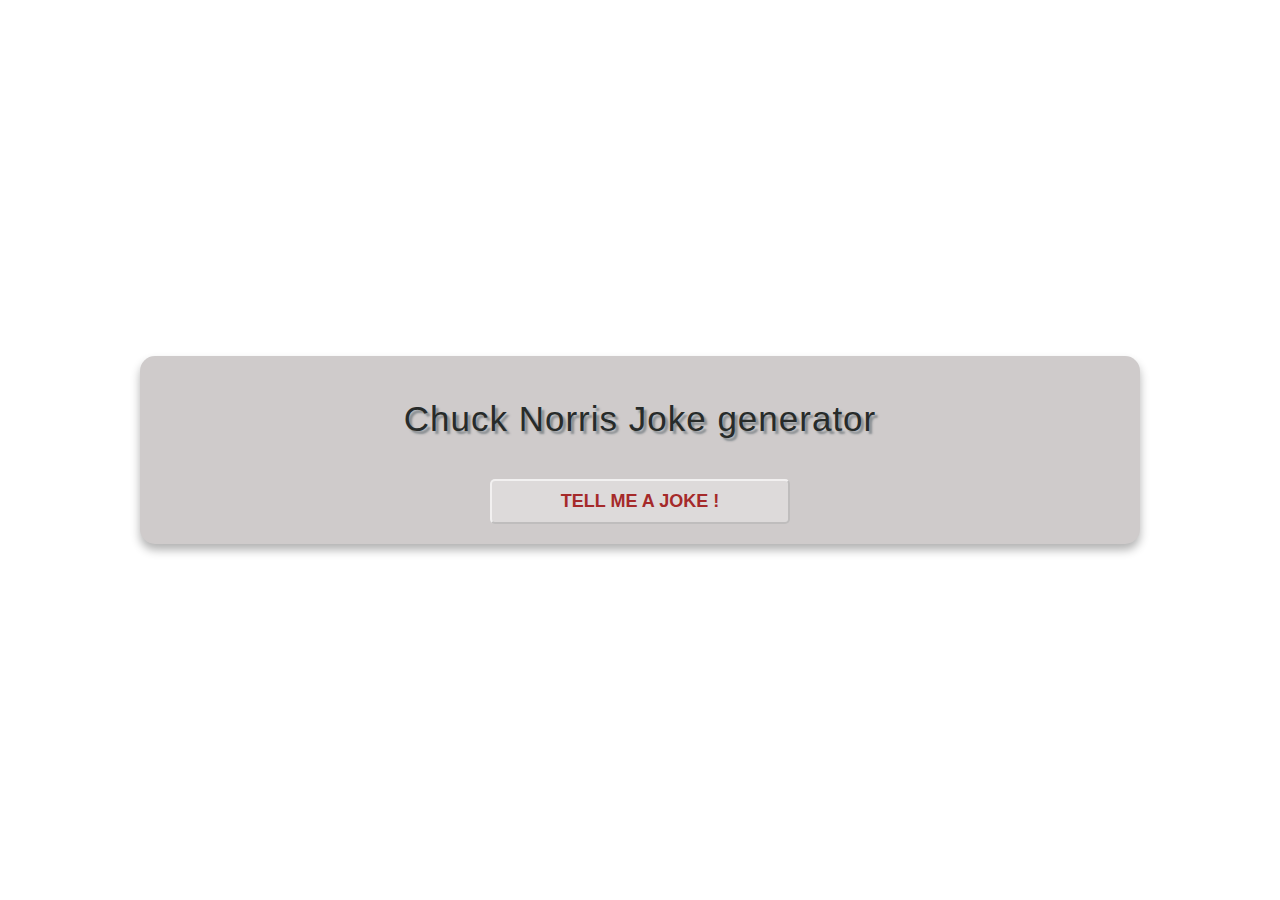
<file: index.html>
<!DOCTYPE html>
<html lang="en">

<head>
    <meta charset="UTF-8">
    <meta http-equiv="X-UA-Compatible" content="IE=edge">
    <meta name="viewport" content="width=device-width, initial-scale=1.0">
    <link rel="stylesheet" href="./style.css">
    <title>Chuck Noris Joke-Generator</title>
</head>

<body>
    <div class="container">
        <h1 class="heading">Chuck Norris Joke generator</h1>
        <!-- <p class="joke" id="joke">Joke</p> -->
        <div class="jokeDiv"></div>
        <button class="btn" id="btn">Tell me a joke !</button>
    </div>

    <script src="./js/data.js"></script>
    <script src="./js/ui.js"></script>
    <script src="./js/app.js"></script>
</body>

</html>
</file>
<file: style.css>
body {
    margin: 0;
    display: flex;
    min-height: 100vh;
    justify-content: center;
    align-items: center;
    font-family: Verdana, Geneva, Tahoma, sans-serif;
}

.container {
    background-color: rgb(207, 203, 203);
    padding: 20px;
    box-shadow: 0 6px 10px rgba(0, 0, 0, .3);
    border-radius: 15px;
    width: 75%;
    text-align: center;
    color: rgb(39, 43, 42);
}

.heading {
    font-size: 35px;
    font-weight: 200;
    font-family: Impact, Haettenschweiler, 'Arial Narrow Bold', sans-serif;
    text-shadow: 3px 3px 2px rgba(92, 103, 109, 0.61);
    letter-spacing: 1px;

}

.joke {
    font-size: 25px;
    font-weight: 500;

}

.btn {
    font-size: 18px;
    font-weight: 700;
    border-radius: 5px;
    cursor: pointer;
    padding: 10px;
    background-color: rgba(255, 255, 255, .3);
    border-color: rgba(255, 255, 255, .6);
    text-transform: uppercase;
    width: 300px;
    color: brown;
}

.btn:hover {
    background-color: rgba(255, 255, 255, .5);
    box-shadow: 0 4px 4px rgba(0, 0, 0, .3);
    transition: all 200ms ease;
}

.jokeDiv {
    margin: 40px;
    background-color: rgb(241, 237, 237);
    border-radius: 5px;
    font-size: 20px;
}
</file>
